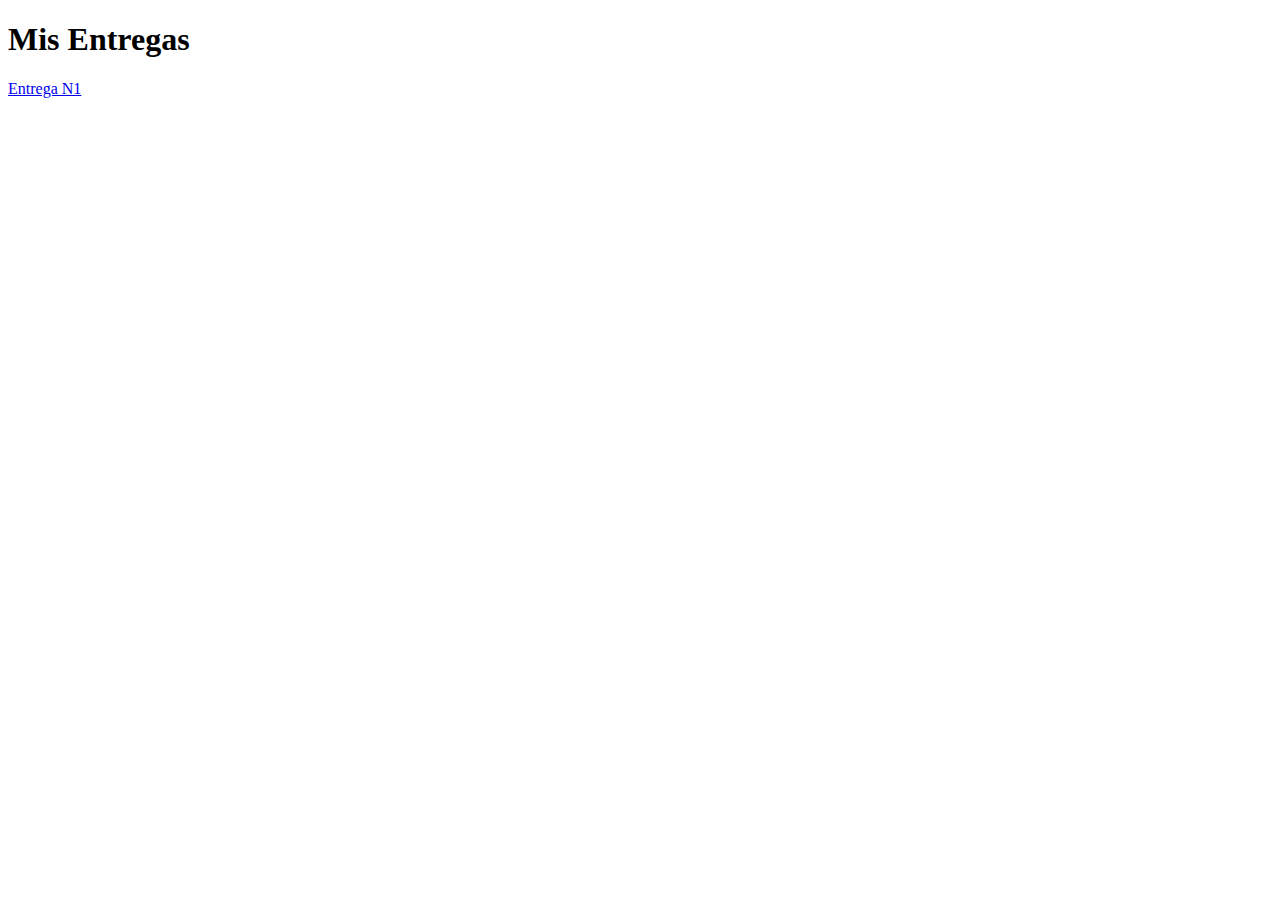
<file: index.htm>
<!DOCTYPE html>
<html lang="en">
  <head>
    <meta charset="UTF-8" />
    <meta name="viewport" content="width=device-width, initial-scale=1.0" />
    <link rel="stylesheet" href="./styles/styles.css" />
    <title>JS-Coder</title>
  </head>
  <body>
    <main class="contenedor">
      <h1>Mis Entregas</h1>
      <div class="botones">
        <a href="./entregas/entrega1/entrega1.html" class="btn">Entrega N1</a>
      </div>
    </main>
  </body>
</html>
</file>
<file: styles/styles.css>
/*# sourceMappingURL=styles.css.map */
</file>
